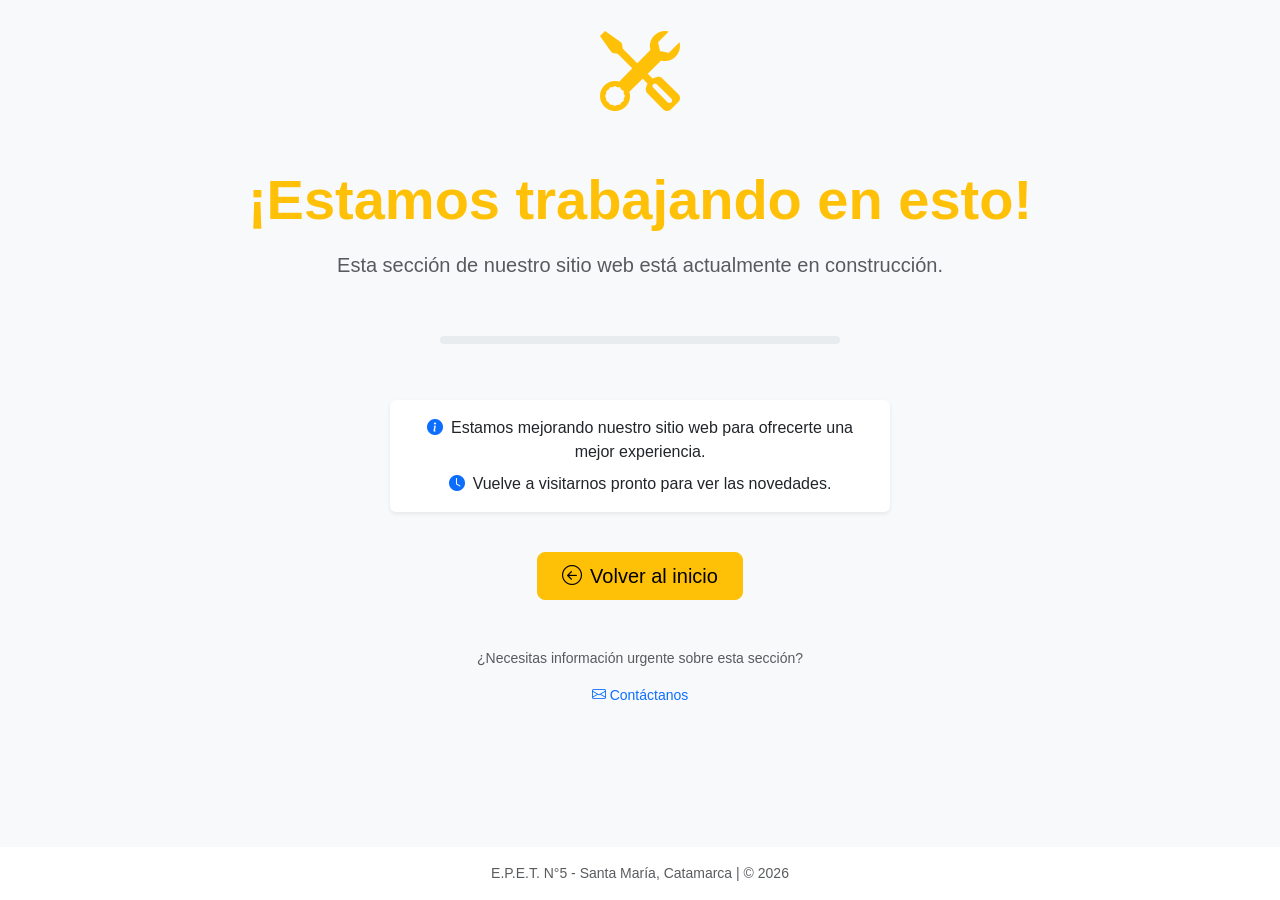
<file: cuantageminis.html>
<!DOCTYPE html>
<html lang="es">

<head>
    <meta charset="UTF-8">
    <meta name="viewport" content="width=device-width, initial-scale=1.0">
    <title>Página en Construcción | E.P.E.T. N°5</title>

    <!-- Bootstrap 5 CSS -->
    <link href="https://cdn.jsdelivr.net/npm/bootstrap@5.3.0/dist/css/bootstrap.min.css" rel="stylesheet">

    <!-- Bootstrap Icons -->
    <link rel="stylesheet" href="https://cdn.jsdelivr.net/npm/bootstrap-icons@1.10.0/font/bootstrap-icons.css">

    <style>
        body {
            background-color: #f8f9fa;
            font-family: 'Segoe UI', Tahoma, Geneva, Verdana, sans-serif;
        }

        .construction-container {
            height: 80vh;
            display: flex;
            flex-direction: column;
            justify-content: center;
            align-items: center;
            text-align: center;
        }

        .construction-icon {
            font-size: 5rem;
            color: #ffc107;
            margin-bottom: 2rem;
            animation: bounce 2s infinite;
        }

        @keyframes bounce {

            0%,
            20%,
            50%,
            80%,
            100% {
                transform: translateY(0);
            }

            40% {
                transform: translateY(-20px);
            }

            60% {
                transform: translateY(-10px);
            }
        }

        .btn-return {
            transition: all 0.3s;
            position: relative;
            overflow: hidden;
        }

        .btn-return:hover {
            transform: translateY(-3px);
            box-shadow: 0 5px 15px rgba(0, 0, 0, 0.1);
        }

        .progress {
            height: 8px;
            margin: 2rem auto;
            max-width: 400px;
        }

        .progress-bar {
            background-color: #ffc107;
            animation: progress-animation 3s infinite;
        }

        @keyframes progress-animation {
            0% {
                width: 0%;
            }

            50% {
                width: 100%;
            }

            100% {
                width: 0%;
            }
        }
    </style>
</head>

<body>
    <div class="container construction-container">
        <!-- Icono animado -->
        <div class="construction-icon">
            <i class="bi bi-tools"></i>
        </div>

        <!-- Mensaje principal -->
        <h1 class="display-4 fw-bold mb-3 text-warning">¡Estamos trabajando en esto!</h1>

        <p class="lead mb-4 text-muted">Esta sección de nuestro sitio web está actualmente en construcción.</p>

        <!-- Barra de progreso animada -->
        <div class="progress w-75">
            <div class="progress-bar progress-bar-striped progress-bar-animated"></div>
        </div>

        <!-- Información adicional -->
        <div class="card border-0 shadow-sm mt-4 mb-4" style="max-width: 500px;">
            <div class="card-body">
                <p class="mb-2"><i class="bi bi-info-circle-fill text-primary me-2"></i>Estamos mejorando nuestro sitio
                    web para ofrecerte una mejor experiencia.</p>
                <p class="mb-0"><i class="bi bi-clock-fill text-primary me-2"></i>Vuelve a visitarnos pronto para ver
                    las novedades.</p>
            </div>
        </div>

        <!-- Botón de retorno -->
        <a href="index.html" class="btn btn-warning btn-lg btn-return px-4 mt-3">
            <i class="bi bi-arrow-left-circle me-2"></i>Volver al inicio
        </a>

        <!-- Contacto de emergencia -->
        <div class="mt-5 text-center small">
            <p class="text-muted">¿Necesitas información urgente sobre esta sección?</p>
            <a href="mailto:epet5@yahoo.com.ar" class="text-decoration-none">
                <i class="bi bi-envelope me-1"></i>Contáctanos
            </a>
        </div>
    </div>

    <!-- Footer simple -->
    <footer class="fixed-bottom bg-white py-3 small text-center text-muted">
        <div class="container">
            <p class="mb-0">E.P.E.T. N°5 - Santa María, Catamarca | © <span id="current-year">2024</span></p>
        </div>
    </footer>

    <!-- Bootstrap JS -->
    <script src="https://cdn.jsdelivr.net/npm/bootstrap@5.3.0/dist/js/bootstrap.bundle.min.js"></script>

    <!-- Año actual -->
    <script>
        document.getElementById('current-year').textContent = new Date().getFullYear();
    </script>
</body>

</html>
</file>
